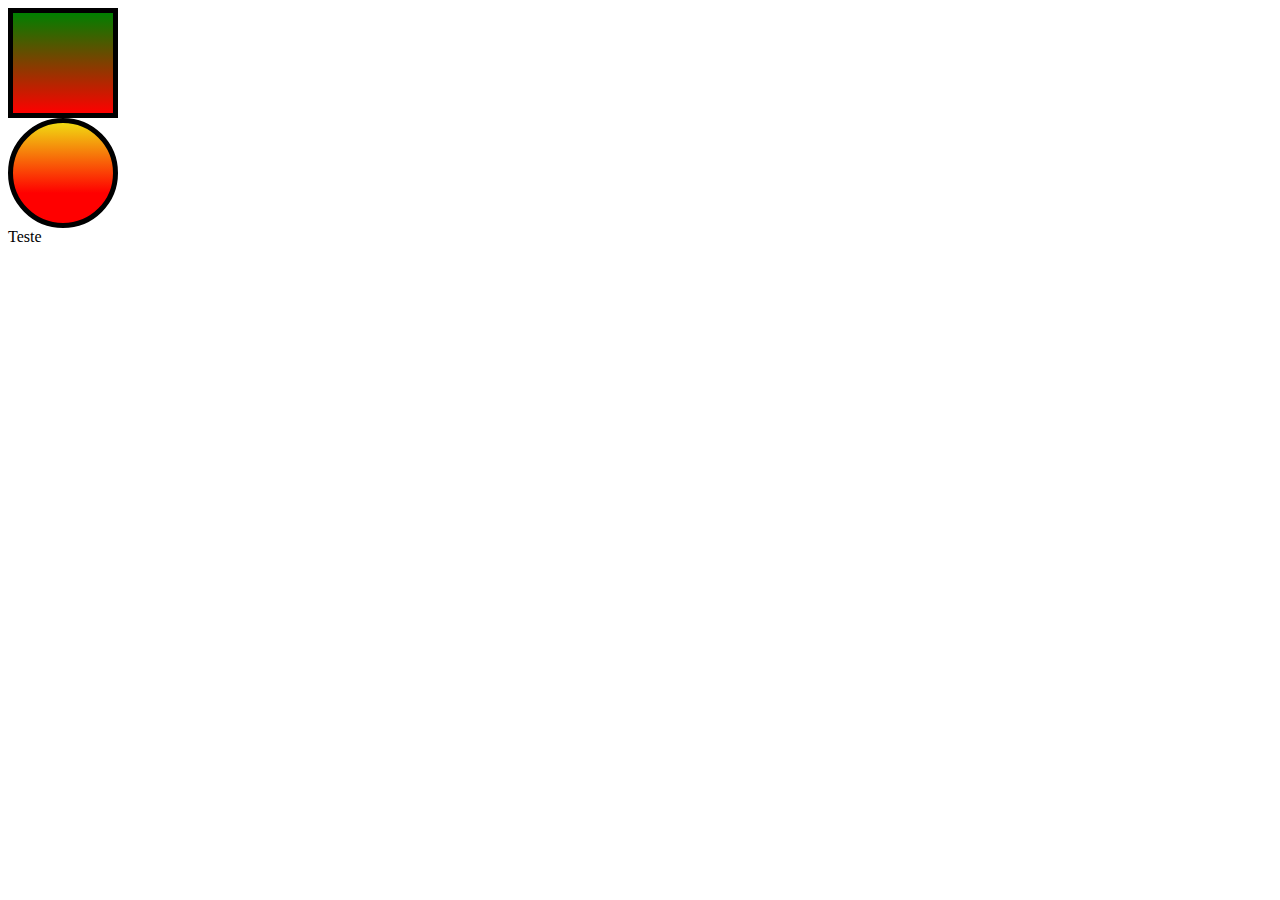
<file: index.html>
<!DOCTYPE html>
<html lang="pt-br">
<head>
    <link rel="stylesheet" href="style.css">
    <meta charset="UTF-8">
    <meta http-equiv="X-UA-Compatible" content="IE=edge">
    <meta name="viewport" content="width=device-width, initial-scale=1.0">
    <title>Gradiente</title>
</head>
<body>
    <div id="grad">

    </div>
    <div id="roda">

    </div>
    <a>Teste</a>
</body>
</html>
</file>
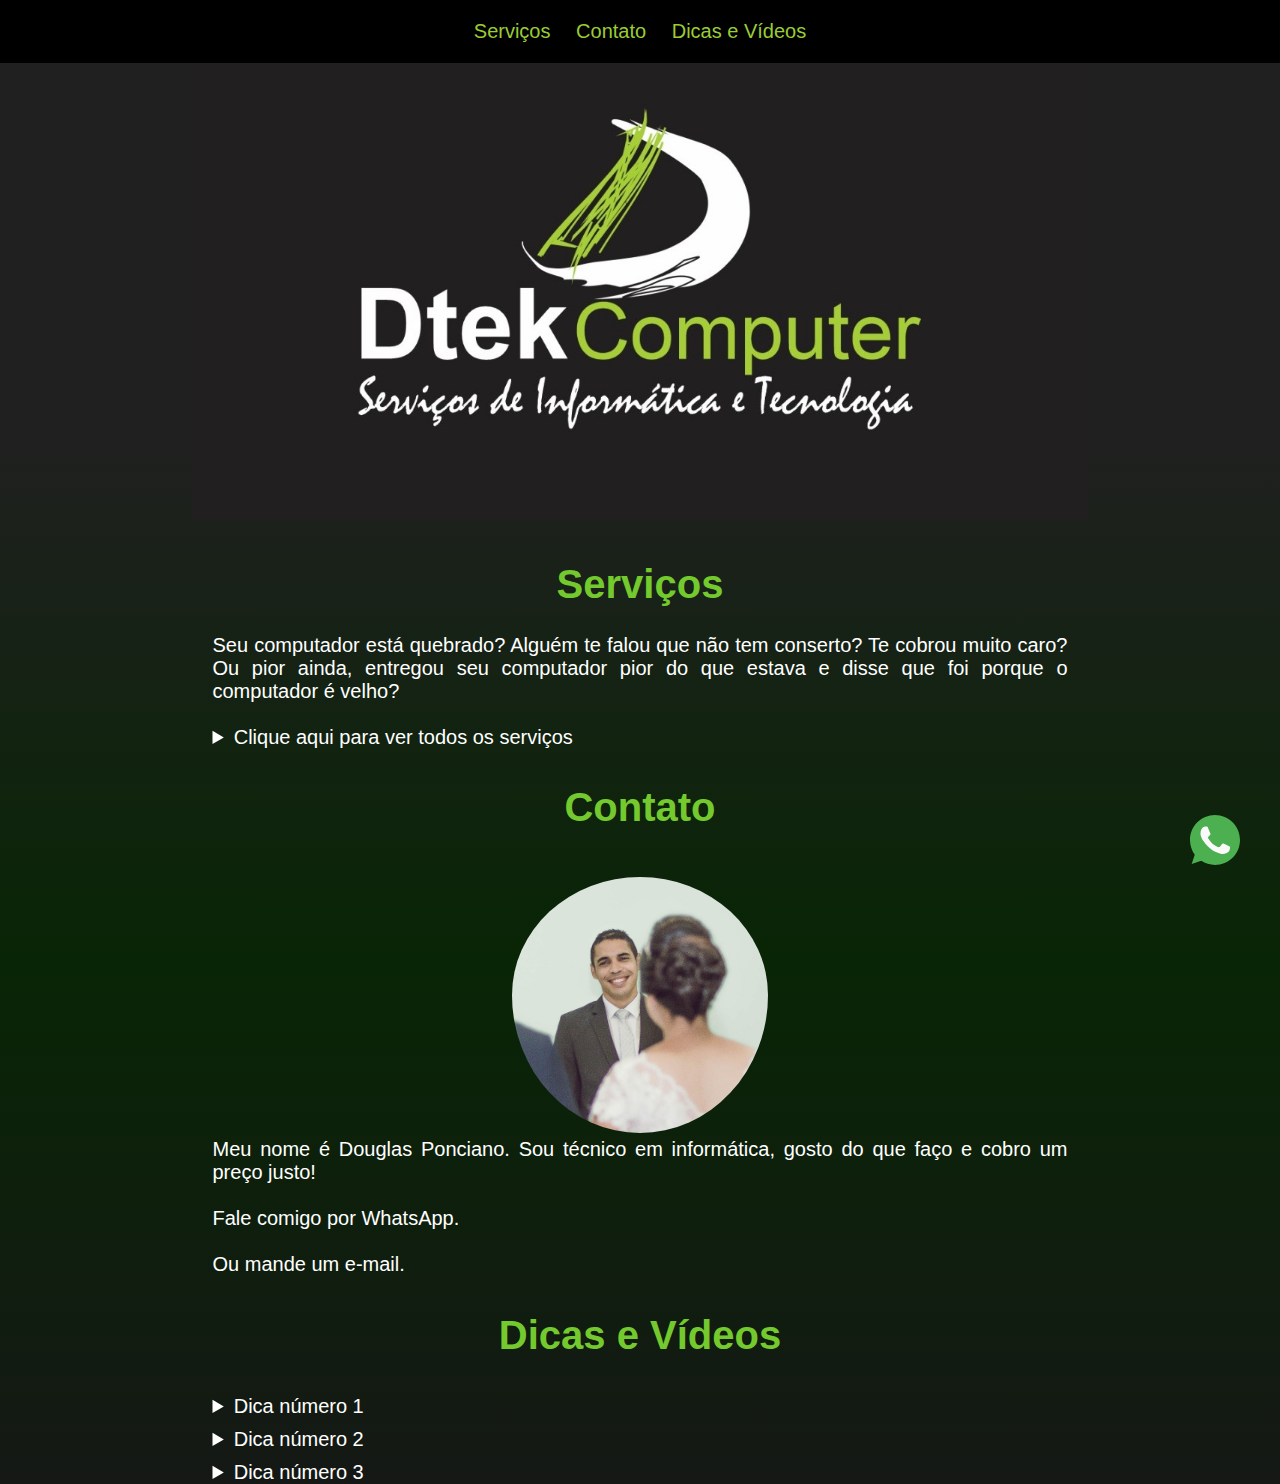
<file: index2.html>
<!DOCTYPE html>
<html lang="pt-br">
<head>
    <link rel="stylesheet" href="style2.css">
    <meta charset="UTF-8">
    <meta http-equiv="X-UA-Compatible" content="IE=edge">
    <meta name="viewport" content="width=device-width, initial-scale=1.0">
    <title>Dtek Computer</title>
</head>
<body>
    <nav id="menu">
        <a href="#servicos">Serviços</a>
        <a href="#contato">Contato</a>
        <a href="#dicas">Dicas e Vídeos</a>
     
    

    </nav>
    <div id="logo">
        <img src="logo2.png" alt="">
    </div>
    <div id="servicos">
        <h1>Serviços</h1>
        <p>Seu computador está quebrado? Alguém te falou que não tem conserto? Te cobrou muito caro? Ou pior ainda, entregou seu computador pior do que estava e disse que foi porque o computador é velho?</p>
        <br>
        <details>
            <summary>Clique aqui para ver todos os serviços</summary>
            <ul>
                <li>Serviço 1</li>
                <li>Serviço 2</li>
                <li>Serviço 3</li>
                <li>Serviço 4</li>
                <li>Serviço51</li>
            </ul>

        </details>

    </div>
    <div id="contato">
        <h1>Contato</h1>
        <img id="foto" src="foto.jpg" alt="" srcset="">
        <p>Meu nome é Douglas Ponciano. Sou técnico em informática, gosto do que faço e cobro um preço justo!</p>
        <br>
        <p>Fale comigo por WhatsApp.</p>
        <p><a href="https://api.whatsapp.com/send?phone=558199525-5015&text=Olá. Gostaria de mais informações sobre seus serviços"
            target="_blank"
            style="position:fixed;bottom:20px;right:30px;">
            <!-- 
            <img src="logozap.png" alt="Contato pelo WhatsApp" />
            -->
             <svg enable-background="new 0 0 512 512" width="50" height="50" version="1.1" viewBox="0 0 512 512" xml:space="preserve" xmlns="http://www.w3.org/2000/svg"><path d="M256.064,0h-0.128l0,0C114.784,0,0,114.816,0,256c0,56,18.048,107.904,48.736,150.048l-31.904,95.104  l98.4-31.456C155.712,496.512,204,512,256.064,512C397.216,512,512,397.152,512,256S397.216,0,256.064,0z" fill="#4CAF50"/><path d="m405.02 361.5c-6.176 17.44-30.688 31.904-50.24 36.128-13.376 2.848-30.848 5.12-89.664-19.264-75.232-31.168-123.68-107.62-127.46-112.58-3.616-4.96-30.4-40.48-30.4-77.216s18.656-54.624 26.176-62.304c6.176-6.304 16.384-9.184 26.176-9.184 3.168 0 6.016 0.16 8.576 0.288 7.52 0.32 11.296 0.768 16.256 12.64 6.176 14.88 21.216 51.616 23.008 55.392 1.824 3.776 3.648 8.896 1.088 13.856-2.4 5.12-4.512 7.392-8.288 11.744s-7.36 7.68-11.136 12.352c-3.456 4.064-7.36 8.416-3.008 15.936 4.352 7.36 19.392 31.904 41.536 51.616 28.576 25.44 51.744 33.568 60.032 37.024 6.176 2.56 13.536 1.952 18.048-2.848 5.728-6.176 12.8-16.416 20-26.496 5.12-7.232 11.584-8.128 18.368-5.568 6.912 2.4 43.488 20.48 51.008 24.224 7.52 3.776 12.48 5.568 14.304 8.736 1.792 3.168 1.792 18.048-4.384 35.52z" fill="#FAFAFA"/></svg>
        </a></p>
        <br>
        <p>Ou mande um e-mail.</p>

    </div>
    <div id="dicas">
        <h1>Dicas e Vídeos</h1>
        <div>
            <details>
                <summary>
                        Dica número 1
                </summary>
                <p>Lorem ipsum dolor sit amet, consectetur adipisicing elit. Dicta, facilis rerum, placeat error, aliquid dolorem molestiae doloribus suscipit quisquam nihil nemo earum dignissimos porro itaque laborum quae perspiciatis enim velit. Lorem ipsum dolor sit amet consectetur adipisicing elit. Amet beatae quasi porro commodi accusamus aut labore voluptas incidunt, cupiditate cumque fuga optio maiores voluptate sequi perferendis. Obcaecati nulla minima a.</p>
            </details>

        </div>
        <div>
            <details>
                <summary>
                        Dica número 2
                </summary>
                <p>Lorem ipsum dolor sit amet, consectetur adipisicing elit. Dicta, facilis rerum, placeat error, aliquid dolorem molestiae doloribus suscipit quisquam nihil nemo earum dignissimos porro itaque laborum quae perspiciatis enim velit. Lorem ipsum dolor sit amet consectetur adipisicing elit. Amet beatae quasi porro commodi accusamus aut labore voluptas incidunt, cupiditate cumque fuga optio maiores voluptate sequi perferendis. Obcaecati nulla minima a.</p>
            </details>

        </div>
        <div>
            <details>
                <summary>
                        Dica número 3
                </summary>
                <p>Lorem ipsum dolor sit amet, consectetur adipisicing elit. Dicta, facilis rerum, placeat error, aliquid dolorem molestiae doloribus suscipit quisquam nihil nemo earum dignissimos porro itaque laborum quae perspiciatis enim velit. Lorem ipsum dolor sit amet consectetur adipisicing elit. Amet beatae quasi porro commodi accusamus aut labore voluptas incidunt, cupiditate cumque fuga optio maiores voluptate sequi perferendis. Obcaecati nulla minima a.</p>
            </details>

        </div>
    </div>
    <footer>

    </footer>
</body>
</html>
</file>
<file: style.css>
@keyframes  rodaroda{
    from{
        -webkit-transform: rotate(0deg);
    }
    to {
        -webkit-transform: rotate(360deg);
    }
}

@keyframes  roda2{
    0%{
        -webkit-transform: rotate(0deg);
    }
    50% {
        background: rgb(238, 121, 11);
        -webkit-transform: rotate(180deg);
    }
    100% {
        -webkit-transform: rotate(360deg);
    }
}
div#grad {
    width: 100px;
    height: 100px;
    border: 5px solid black;
    background-color: rgb(209, 46, 46);
    background-image: linear-gradient(green,red);
    column-count: 2;
    column-width: 100px;
    column-gap: 50px;
    transition: 0.5s;

   animation-name: rodaroda;
   animation-duration: 2s;
   animation-timing-function: linear;
   animation-iteration-count: infinite;
   animation-direction: alternate;

    
    
    /*word-wrap: break-word;*/
    

}
div#grad:hover {
    transform: scale(1.1) skewX(5deg);
    transform-origin: 1opx 10px;
    transition: 0.5s;
    border: 5px solid black;
}
a{

    transition: 0.5s;
}
a:hover{
    color:blue;
    background-color: red;
    transition: 0.5s;
}

div#roda {
    width: 100px;
    height: 100px;
    border: 5px solid black;
    background-color: rgb(209, 46, 46);
    background-image: linear-gradient(rgb(240, 218, 18) ,red 70%);
    border-radius: 50%;
    transition: 0.5s;

   animation-name: roda2;
   animation-duration: 2s;
   animation-timing-function: linear;
   animation-iteration-count: infinite;
   animation-direction:normal;

}
div#roda:hover {
    transform: scale(1.5) skewX(5deg) translateX(100px);
    transform-origin: 1opx 10px;
    transition: 0.5s;
    border: 5px solid rgb(243, 57, 57);
}
</file>
<file: style2.css>
body {

    margin:0 auto;
    text-align: center;
    align-items: flex-start;
    font-family: Verdana, Geneva, Tahoma, sans-serif;
    font-size: 15pt;
    background-color: rgb(0, 0, 0);
    background-image: linear-gradient(rgb(31, 32, 31) 30%,rgb(8, 37, 5),rgb(21, 24, 21));

}

p, details{
    margin:0 auto;
    color:white;
    text-align: justify;
    font-size:1em;
    max-width: 95vh;
    
}
h1{
    color:rgb(115, 201, 45);
}
nav {
    padding-top: 20px;
    padding-bottom: 20px;
    background-color: black;
    position: fixed;
    width: 100%;
}
a{
    padding: 10px;
    text-decoration: none;
    color: yellowgreen;
}
a:hover{
    background-color: rgb(60, 66, 66);
    border-radius: 10px;
}
img {
    padding-top: 20px;
    size: 50%;
    max-width: 70%;
}

img#foto {
    border-radius: 50%;
    size: 50%;
    max-width: 20%;
}
div {
    padding-top: 10px;
}

details:hover{

    border-radius: 15px;
    /*
        background-color: rgb(77, 85, 76);
    */
    color:rgb(108, 175, 41)
}
</file>
